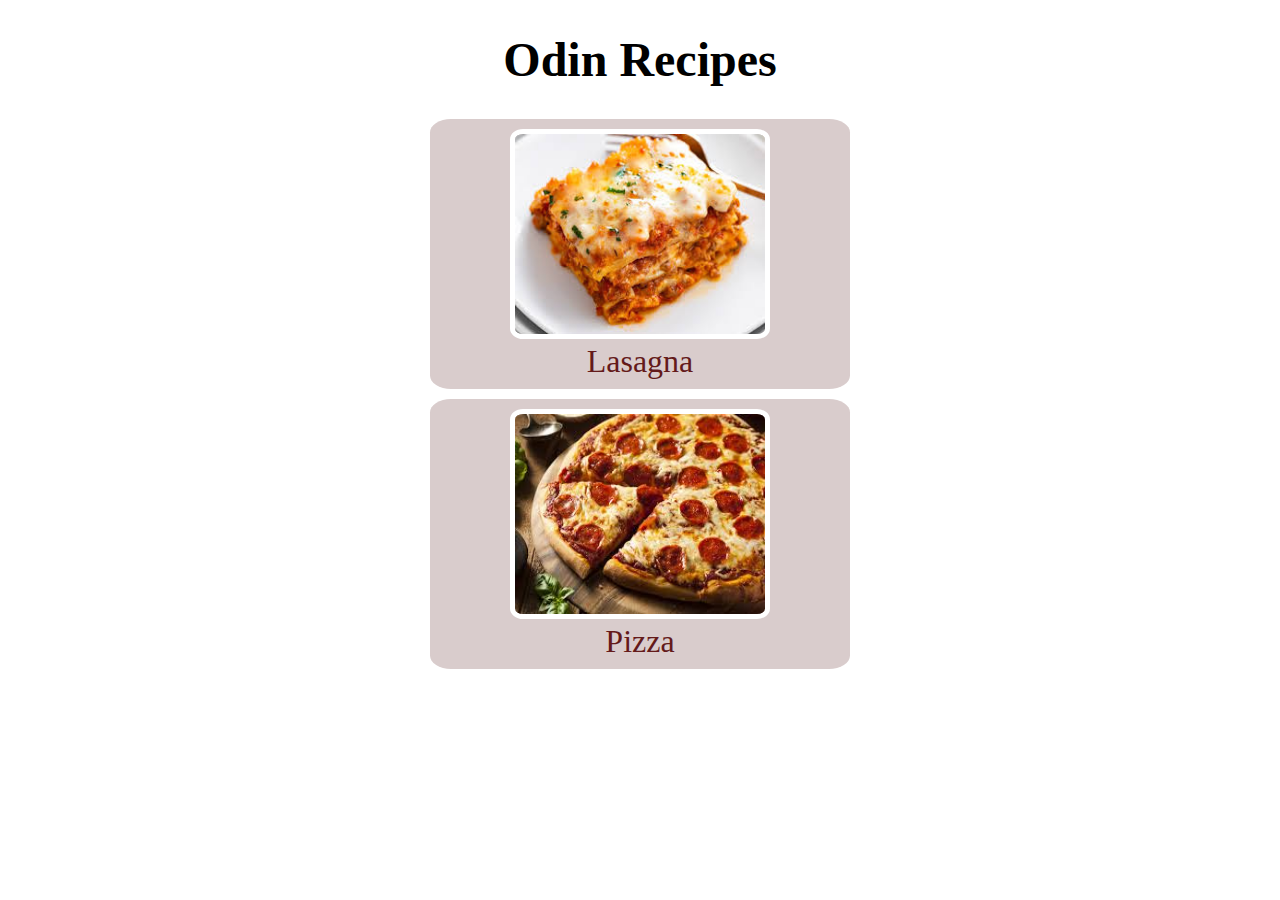
<file: index.html>
<!DOCTYPE html>
<html lang="en">
<head>
    <meta charset="UTF-8">
    <meta name="viewport" content="width=device-width, initial-scale=1.0">
    <title>odin-recipies</title>
    <link rel="stylesheet" href="style.css">
</head>
<body>
    <h1>Odin Recipes</h1>
    <div class="recipe">
        <img src="recipies/lasagna.jpg" alt="Lasagna">
        <br>
        <a href="recipies/lasagna.html">Lasagna</a>
    </div>
    <div class="recipe">
        <img src="recipies/pizza.jpg" alt="Lasagna">
        <br>
        <a href="recipies/pizza.html">Pizza</a>
    </div>
</body>
</html>
</file>
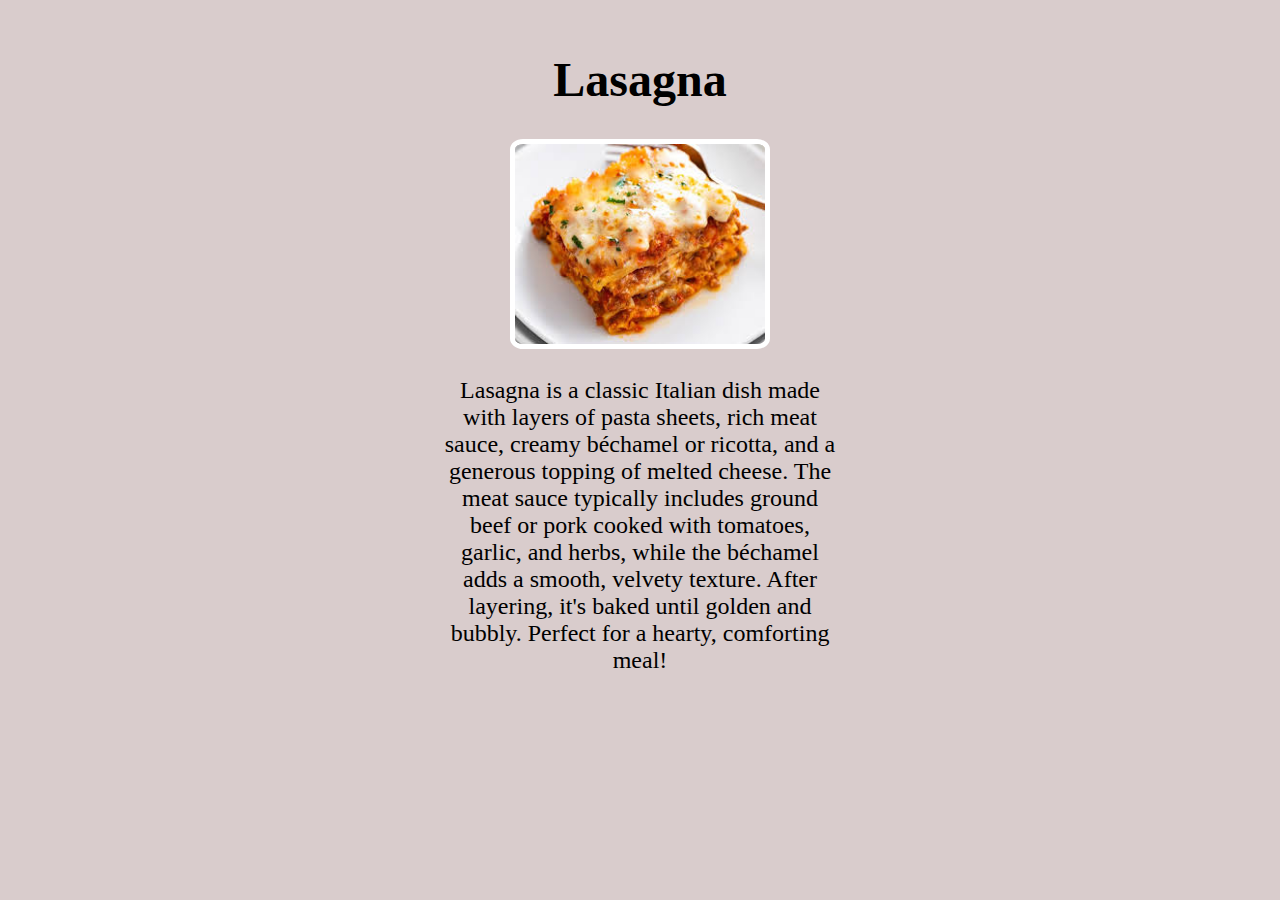
<file: recipies/lasagna.html>
<!DOCTYPE html>
<html lang="en">
<head>
    <meta charset="UTF-8">
    <meta name="viewport" content="width=device-width, initial-scale=1.0">
    <title>Lasagna Recipe</title>
    <link rel="stylesheet" href="../style.css">
</head>
<body class="recipe">
    <h1>Lasagna</h1>
    <img src="lasagna.jpg" alt="Lasagna">
    <p>Lasagna is a classic Italian dish made with layers of pasta sheets, rich meat sauce, creamy béchamel or ricotta, and a generous topping of melted cheese. The meat sauce typically includes ground beef or pork cooked with tomatoes, garlic, and herbs, while the béchamel adds a smooth, velvety texture. After layering, it's baked until golden and bubbly. Perfect for a hearty, comforting meal!</p>
</body>
</html>
</file>
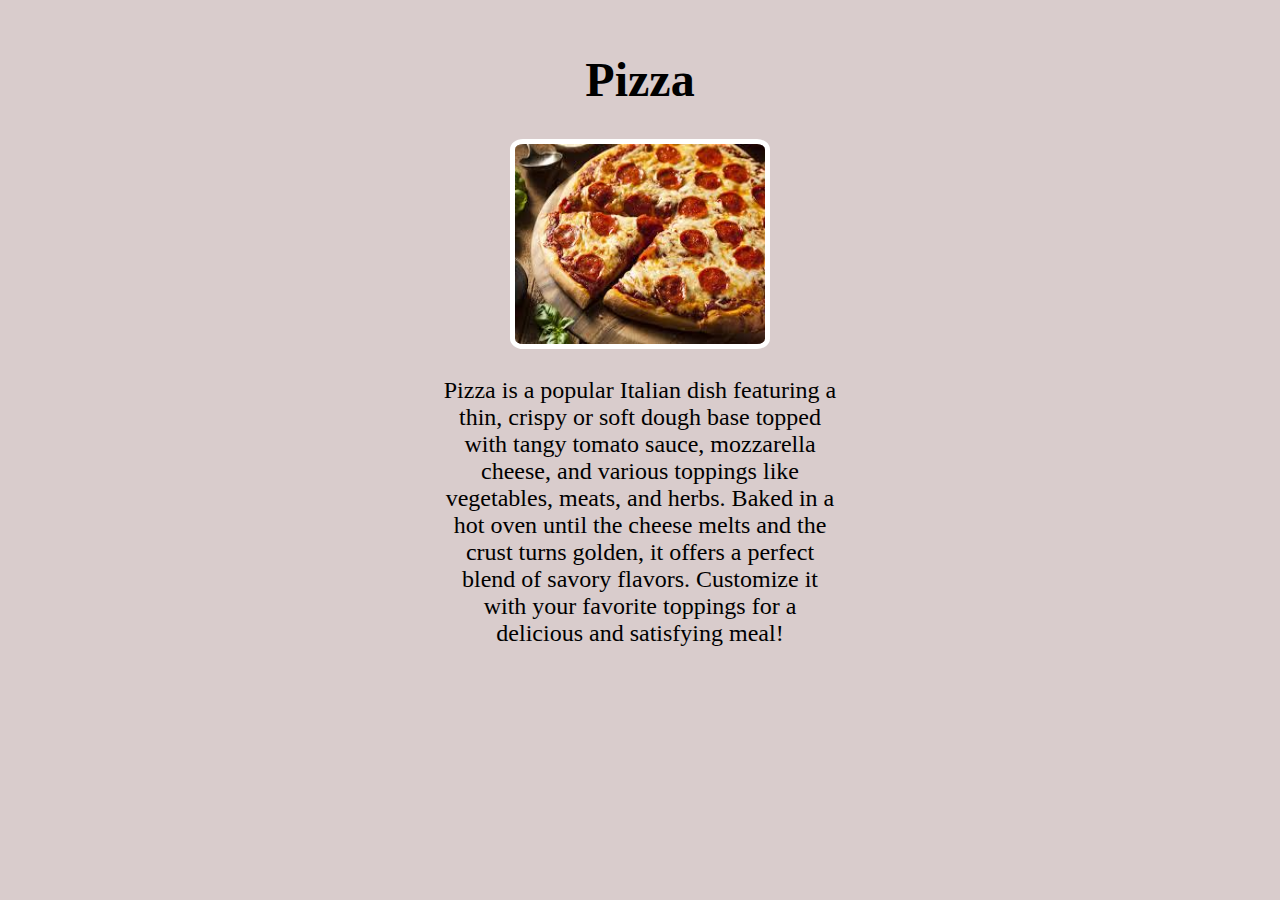
<file: recipies/pizza.html>
<!DOCTYPE html>
<html lang="en">
<head>
    <meta charset="UTF-8">
    <meta name="viewport" content="width=device-width, initial-scale=1.0">
    <title>Pizza Recipe</title>
    <link rel="stylesheet" href="../style.css">
</head>
<body class="recipe">
    <h1>Pizza</h1>
    <img src="pizza.jpg" alt="pizza">
    <p>Pizza is a popular Italian dish featuring a thin, crispy or soft dough base topped with tangy tomato sauce, mozzarella cheese, and various toppings like vegetables, meats, and herbs. Baked in a hot oven until the cheese melts and the crust turns golden, it offers a perfect blend of savory flavors. Customize it with your favorite toppings for a delicious and satisfying meal!</p>
</body>
</html>
</file>
<file: style.css>
*{
    text-align: center;
    font-family: cursive;
}
h1{
    font-size: 3rem;
}
.recipe{
    background-color: rgb(217, 204, 204);
    padding: 10px;
    margin: 10px auto;
    height: 250px;
    width: 400px;
    border-radius: 5%;
}
.recipe a{
    text-decoration: none;
    font-size: 2rem;
    color: rgb(100, 26, 26); 
}
.recipe img{
    height: 200px;
    width: 250px;
    border-style:solid;
    border-color: white;
    border-width: 5px;
    border-radius: 5%;
}
.recipe p{
    font-size: 1.5rem;
    margin-bottom: 10px;
}
</file>
